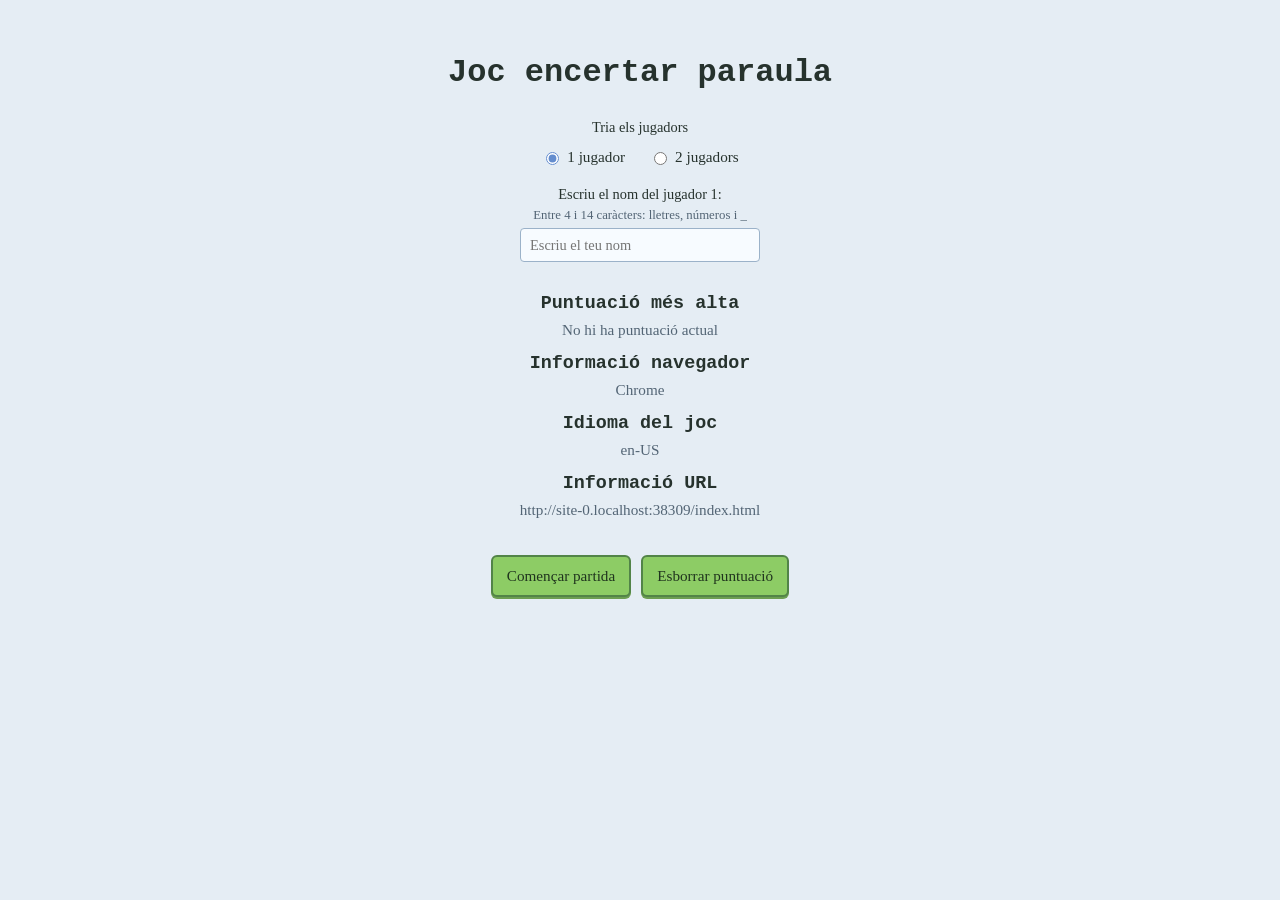
<file: index.html>
<!DOCTYPE html>
<html lang="ca">
<head>
    <meta charset="UTF-8">
    <meta name="viewport" content="width=device-width, initial-scale=1.0">
    <title>Joc d'encertar paraules</title>
    <link rel="stylesheet" href="css/styles.css">
    <script src="js/script.js" defer></script>
</head>
<body>
    <main class="game-menu">
        <h1>Joc encertar paraula</h1>

        <form class="game-options" id="game-form">
            <fieldset>
                <legend>Tria els jugadors</legend>

                <div class="player-options">
                    <label><input type="radio" name="players" value="1" checked> 1 jugador</label>
                    <label><input type="radio" name="players" value="2"> 2 jugadors</label>
                </div>
            </fieldset>

            <label class="name-field" for="player-name">
                <span>Escriu el nom del jugador 1:</span>
                <span class="name-hint" id="player-name-hint">
                    Entre 4 i 14 caràcters: lletres, números i _
                </span>

                <input id="player-name" name="player-name" type="text" placeholder="Escriu el teu nom">
                <span id="player-name-message"></span>
            </label>

            <label class="name-field" id="second-player-field" for="player-two-name">
                <span>Escriu el nom del jugador 2:</span>
                <span class="name-hint" id="player-two-name-hint">
                    Entre 4 i 14 caràcters: lletres, números i _
                </span>

                <input id="player-two-name" name="player-two-name" type="text" placeholder="Escriu el nom del jugador 2">
                <span id="player-two-name-message"></span>
            </label>
        </form>

        <section class="information" aria-label="Informació del joc">

            <div class="info-item">
                <h2>Puntuació més alta</h2>
                <p id="high-score">No hi ha puntuació actual</p>
            </div>

            <div class="info-item">
                <h2>Informació navegador</h2>
                <p id="browser-info"></p>
            </div>

            <div class="info-item">
                <h2>Idioma del joc</h2>
                <p id="language-info"></p>
            </div>

            <div class="info-item">
                <h2>Informació URL</h2>
                <p id="link-info"></p>
            </div>
        </section>

        <div class="actions">
            <button type="button" id="start-button">Començar partida</button>
            <button type="button" id="clear-score-button">Esborrar puntuació</button>
        </div>
    </main>
</body>
</html>
</file>
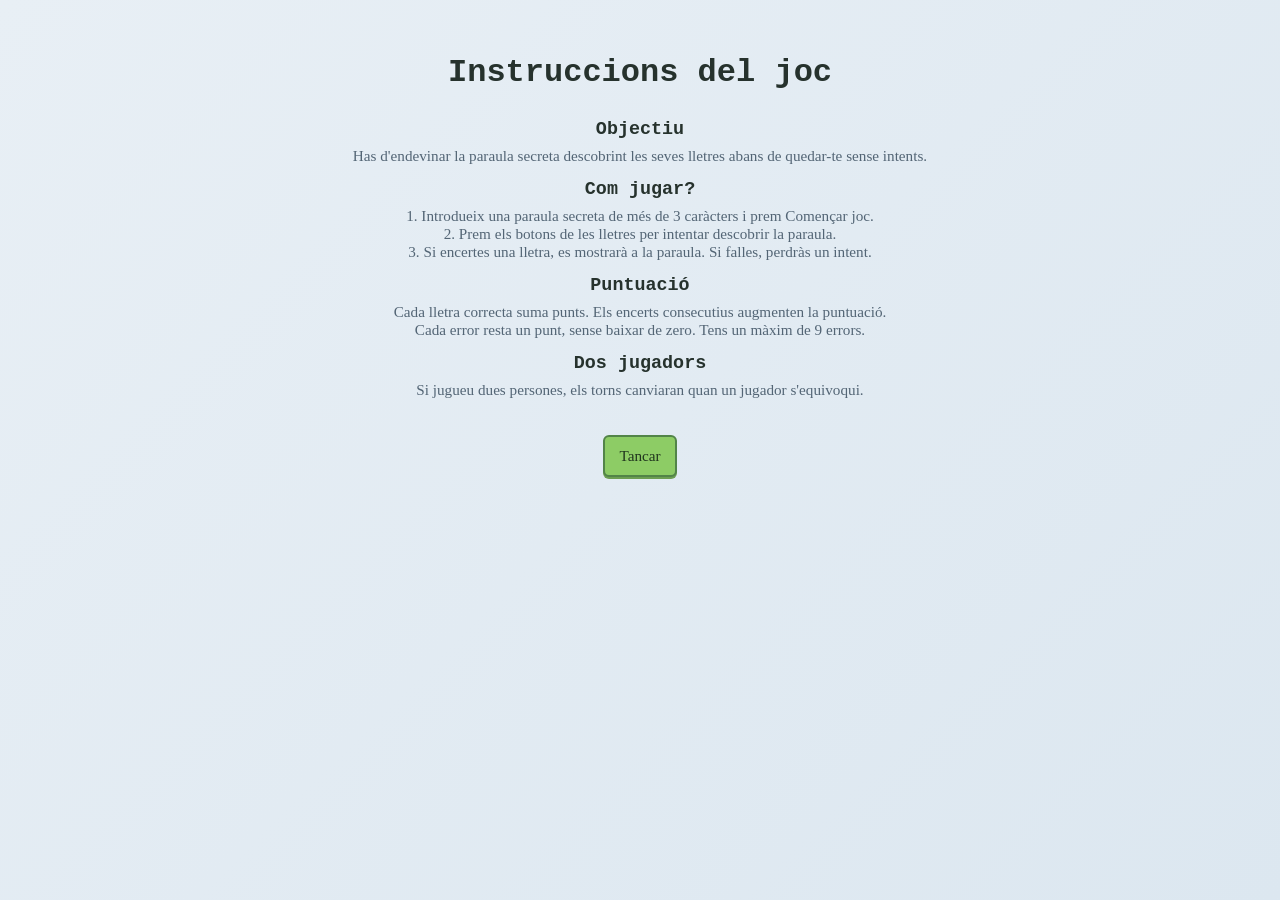
<file: instruccions.html>
<!DOCTYPE html>
<html lang="ca">
<head>
    <meta charset="UTF-8">
    <meta name="viewport" content="width=device-width, initial-scale=1.0">

    <title>Instruccions del joc</title>

    <link rel="stylesheet" href="css/styles.css">
</head>

<body>
    <main class="game-menu">

        <h1>Instruccions del joc</h1>

        <section class="information">
            <div class="info-item">
                <h2>Objectiu</h2>
                <p>
                    Has d'endevinar la paraula secreta descobrint
                    les seves lletres abans de quedar-te sense intents.
                </p>
            </div>

            <div class="info-item">
                <h2>Com jugar?</h2>
                <p>
                    1. Introdueix una paraula secreta de més de
                    3 caràcters i prem Començar joc.
                </p>
                <p>
                    2. Prem els botons de les lletres per intentar
                    descobrir la paraula.
                </p>
                <p>
                    3. Si encertes una lletra, es mostrarà a la paraula.
                    Si falles, perdràs un intent.
                </p>
            </div>

            <div class="info-item">
                <h2>Puntuació</h2>
                <p>
                    Cada lletra correcta suma punts. Els encerts
                    consecutius augmenten la puntuació.
                </p>
                <p>
                    Cada error resta un punt, sense baixar de zero.
                    Tens un màxim de 9 errors.
                </p>
            </div>

            <div class="info-item">
                <h2>Dos jugadors</h2>
                <p>
                    Si jugueu dues persones, els torns canviaran
                    quan un jugador s'equivoqui.
                </p>
            </div>
        </section>

        <div class="actions">
            <button type="button" onclick="window.close()">
                Tancar
            </button>
        </div>

    </main>
</body>
</html>
</file>
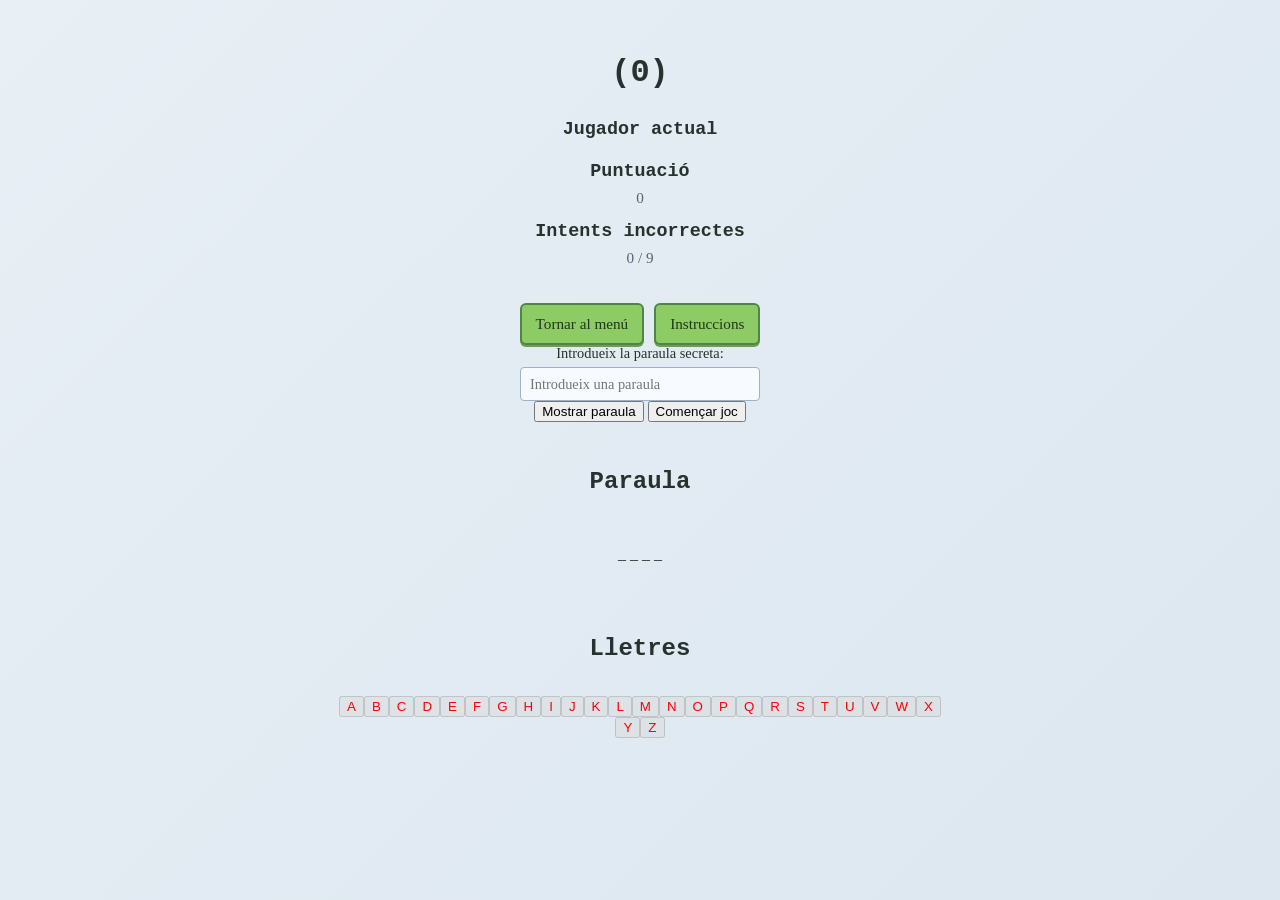
<file: joc.html>
<!DOCTYPE html>
<html lang="ca">
<head>
    <meta charset="UTF-8">
    <meta name="viewport" content="width=device-width, initial-scale=1.0">
    <title>Joc d'encertar paraules</title>
    <link rel="stylesheet" href="css/styles.css">
    <script src="js/scriptjoc.js" defer></script>
</head>
<body>
    <main class="game-menu">
        <h1 id="game-title">Joc d'encertar paraules</h1>
        <section class="information">
            <div class="info-item">
                <h2>Jugador actual</h2>
                <p id="current-player">-</p>
            </div>

            <div class="info-item">
                <h2>Puntuació</h2>
                <p id="score">0</p>
            </div>

            <div class="info-item">
                <h2>Intents incorrectes</h2>
                <p id="errors">0 / 9</p>
            </div>
        </section>

        <div class="actions">
            <button type="button" id="back-button">Tornar al menú</button>
            <button type="button" id="instructions-button">Instruccions</button>
        </div>

        <section class="game-options">
            <label class="name-field" for="secret-word">
                <span>Introdueix la paraula secreta:</span>
                <input type="password" id="secret-word" placeholder="Introdueix una paraula">
            </label>

            <button type="button" id="toggle-word">Mostrar paraula</button>

            <button type="button" id="start-game">Començar joc</button>
        </section>

        <section class="information">
            <h2>Paraula</h2>
            <p id="hidden-word">_ _ _ _</p>
        </section>

        <p id="game-message"></p>

        <section class="information">
            <h2>Lletres</h2>
            <div id="letter-buttons"></div>
        </section>

        <dialog id="error-dialog">
            <p id="error-message"></p>
            <button type="button" id="close-dialog">Tancar</button>
        </dialog>

    </main>
</body>
</html>
</file>
<file: css/styles.css>
:root {
	color-scheme: light;
	font-family: Georgia, "Times New Roman", serif;
	color: #26322d;
	background: #e5edf4;
}

* {
	box-sizing: border-box;
}

body {
	min-width: 320px;
	min-height: 100vh;
	margin: 0;
	background: linear-gradient(135deg, #e8eff5 0%, #dce7f0 100%);
}

.game-menu {
	width: min(100% - 32px, 620px);
	margin: 0 auto;
	padding: 54px 0 48px;
	text-align: center;
}

h1,
h2 {
	font-family: "Courier New", monospace;
	font-weight: 700;
}

h1 {
	margin: 0 0 28px;
	font-size: clamp(1.45rem, 5vw, 2rem);
}

.game-options fieldset {
	margin: 0;
	padding: 0;
	border: 0;
}

.game-options legend {
	width: 100%;
	margin-bottom: 12px;
	font-size: 0.9rem;
}

.player-options {
	display: flex;
	justify-content: center;
	gap: 24px;
	margin-bottom: 20px;
	font-size: 0.95rem;
}

.player-options label {
	display: inline-flex;
	align-items: center;
	gap: 5px;
}

input[type="radio"] {
	accent-color: #648dce;
}

.name-field {
	display: flex;
	flex-direction: column;
	align-items: center;
	justify-content: center;
	gap: 5px;
	font-size: 0.9rem;
}

.name-field + .name-field {
	margin-top: 14px;
}

.name-field[hidden] {
	display: none;
}

.name-hint {
	color: #536575;
	font-size: 0.8rem;
}

.name-field input {
	width: min(100%, 240px);
	min-height: 34px;
	padding: 6px 9px;
	border: 1px solid #9bb2c9;
	border-radius: 4px;
	background: #f7fbff;
	color: inherit;
	font: inherit;
}

.name-field input:focus-visible {
	outline: 3px solid #8baee0;
	outline-offset: 2px;
}

.information {
	display: grid;
	gap: 14px;
	margin: 26px 0 36px;
}

.info-item h2 {
	margin: 0 0 7px;
	font-size: 1.15rem;
}

.info-item p {
	margin: 0;
	color: #536575;
	font-size: 0.95rem;
}

.actions {
	display: flex;
	justify-content: center;
	flex-wrap: wrap;
	gap: 10px;
}

.actions button {
	min-height: 42px;
	padding: 9px 14px;
	border: 2px solid #528448;
	border-radius: 6px;
	background: #8dcc65;
	color: #20351e;
	font: inherit;
	font-size: 0.95rem;
	cursor: pointer;
	box-shadow: 0 2px 0 #6c9e52;
}

.actions button:hover {
	background: #9ada73;
}

.actions button:focus-visible {
	outline: 3px solid #3c6440;
	outline-offset: 3px;
}

.hidden-second-player {
	display: none;
}

@media (max-width: 520px) {
	.game-menu {
		padding-top: 38px;
	}

	.name-field {
		align-items: stretch;
		flex-direction: column;
		gap: 7px;
	}

	.name-field input {
		align-self: center;
	}
}
</file>
